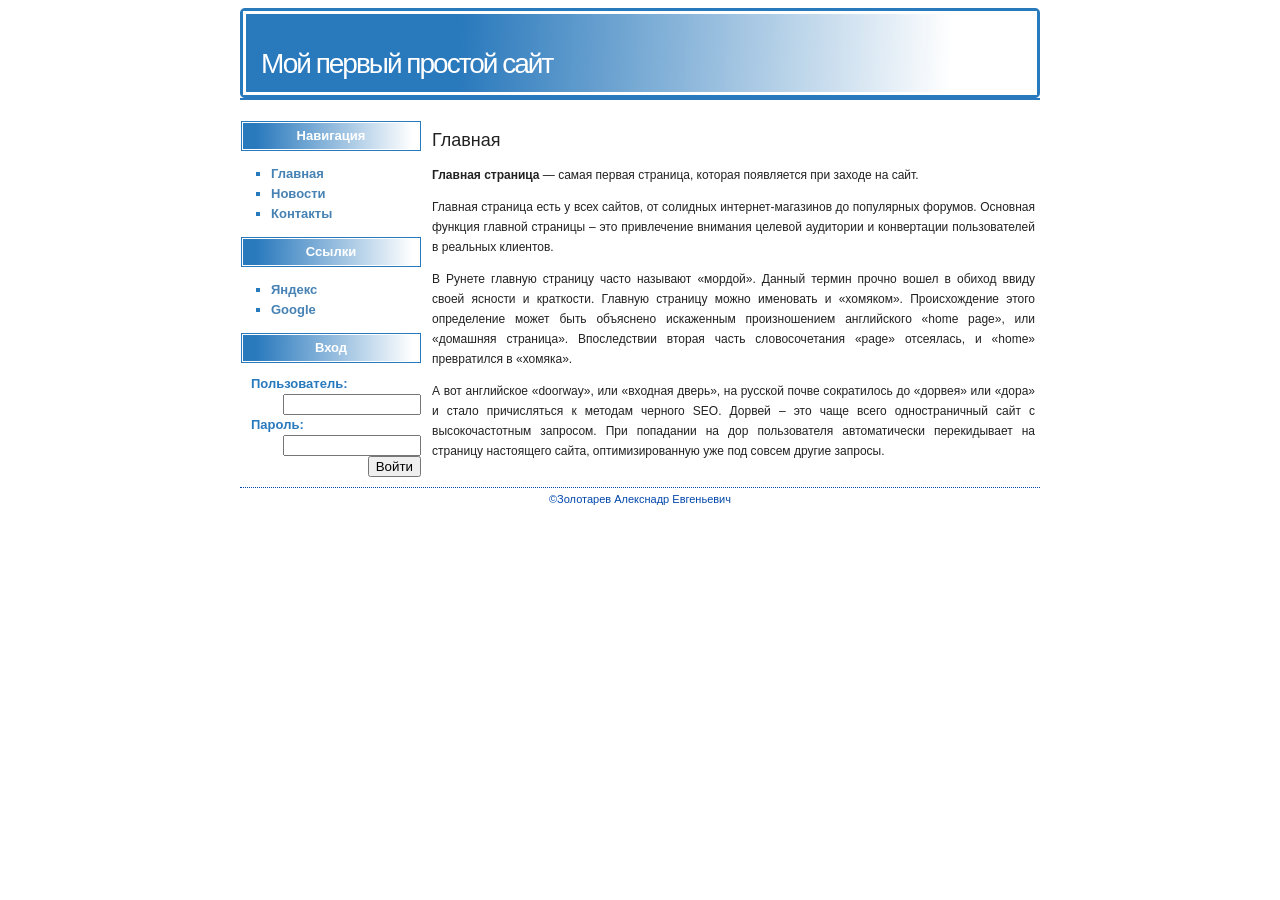
<file: index.html>
<!DOCTYPE html>
<html lang="ru">
<head>
    <meta charset="utf-8">
    <meta name="author" content="Золотарев Алекснадр Евгеньевич">
    <meta name="keywords" content="HTML, CSS, таблицы, сайт, лабораторная работа">
    <meta name="description" content="Лабораторная работа №3: компоновка страниц таблицами, CSS и HTML-формы">
    <meta http-equiv="content-type" content="text/html; charset=utf-8">
    <base href="./">
    <title>Мой первый простой сайт</title>
    <link rel="stylesheet" type="text/css" href="styles/style.css">
</head>
<body>
<table id="main" align="center">
    <tr>
        <td colspan="2" id="header">
            <h1><a href="index.html">Мой первый простой сайт</a></h1>
        </td>
    </tr>
    <tr>
        <td id="left">
            
<h2>Навигация</h2>
<ul>
    <li><a href="index.html">Главная</a></li>
    <li><a href="news.html">Новости</a></li>
    <li><a href="contacts.html">Контакты</a></li>
</ul>

<h2>Ссылки</h2>
<ul>
    <li><a href="https://yandex.ru" target="_blank">Яндекс</a></li>
    <li><a href="https://google.com" target="_blank">Google</a></li>
</ul>

<h2>Вход</h2>
<form action="index.html" method="post">
    Пользователь:<br>
    <div align="right"><input name="login" type="text"></div>
    Пароль:<br>
    <div align="right"><input name="pwd" type="password"></div>
    <div align="right"><input name="ok" type="submit" value="Войти"></div>
</form>

        </td>
        <td id="content">
            <h2>Главная</h2>
      <p><b>Главная страница</b> — самая первая страница, которая появляется при заходе на сайт.</p>
      <p>Главная страница есть у всех сайтов, от солидных интернет-магазинов  до популярных форумов.  Основная функция главной страницы – это привлечение внимания целевой аудитории и  конвертации пользователей в реальных клиентов.</p>
      <p>В Рунете главную страницу часто называют «мордой».  Данный термин прочно вошел в обиход ввиду своей  ясности и краткости.  Главную страницу можно именовать и «хомяком».    Происхождение этого определение может быть объяснено искаженным  произношением английского «home page», или «домашняя страница».  Впоследствии вторая часть словосочетания «page»  отсеялась,    и «home» превратился в «хомяка».</p>
      <p>А вот английское «doorway», или «входная дверь»,  на русской почве сократилось до «дорвея» или «дора» и стало причисляться к методам черного SEO.  Дорвей – это чаще всего одностраничный сайт с высокочастотным  запросом.   При попадании на  дор пользователя автоматически перекидывает на  страницу настоящего сайта, оптимизированную уже под совсем другие запросы.</p>
        </td>
    </tr>
    <tr>
        <td colspan="2" id="footer">&copy;Золотарев Алекснадр Евгеньевич</td>
    </tr>
</table>
</body>
</html>
</file>
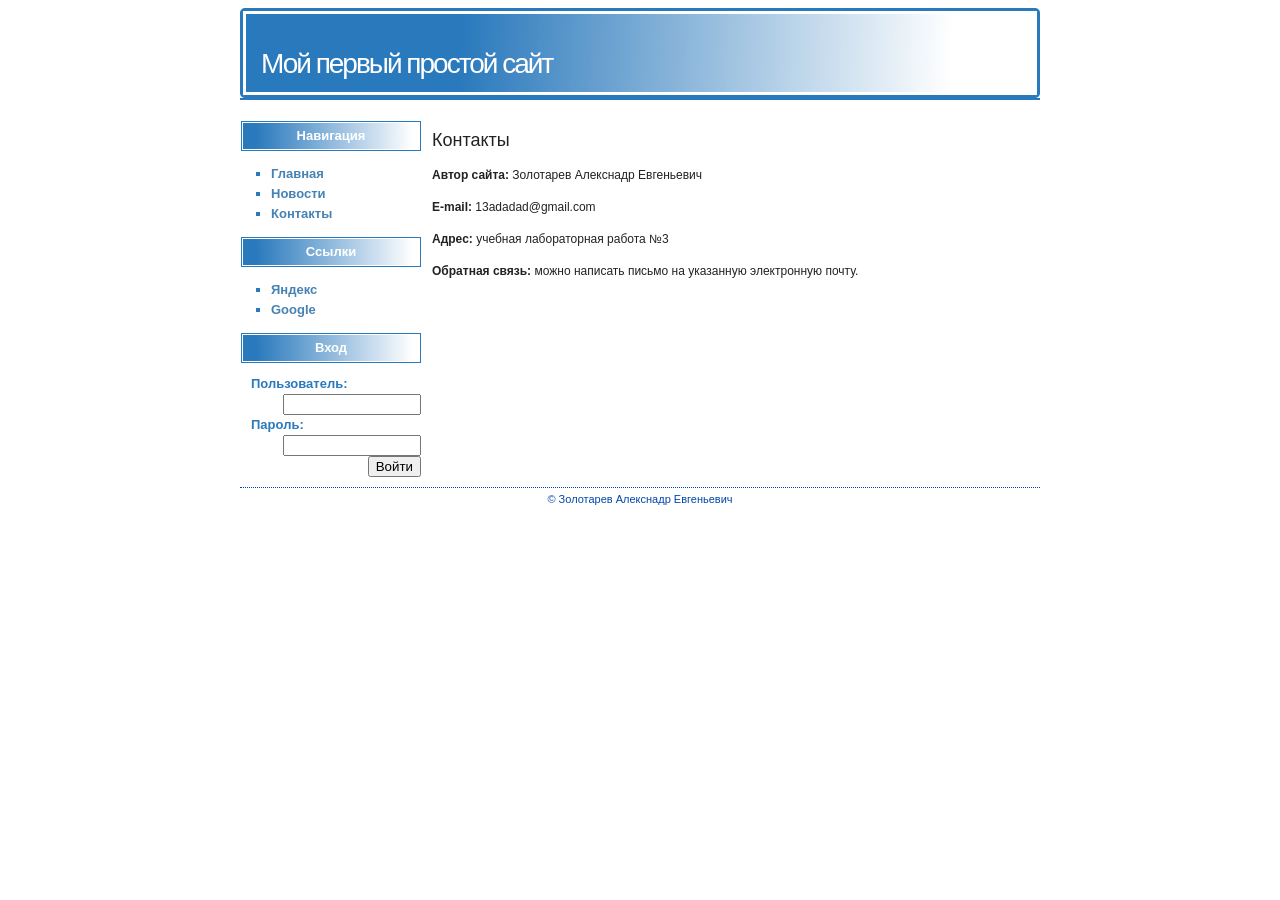
<file: contacts.html>
<!DOCTYPE html>
<html lang="ru">
<head>
    <meta charset="utf-8">
    <meta name="author" content="Золотарев Алекснадр Евгеньевич">
    <meta name="keywords" content="HTML, CSS, таблицы, сайт, лабораторная работа">
    <meta name="description" content="Лабораторная работа №3: компоновка страниц таблицами, CSS и HTML-формы">
    <meta http-equiv="content-type" content="text/html; charset=utf-8">
    <base href="./">
    <title>Мой первый простой сайт</title>
    <link rel="stylesheet" type="text/css" href="styles/style.css">
</head>
<body>
<table id="main" align="center">
    <tr>
        <td colspan="2" id="header">
            <h1><a href="index.html">Мой первый простой сайт</a></h1>
        </td>
    </tr>
    <tr>
        <td id="left">
            
<h2>Навигация</h2>
<ul>
    <li><a href="index.html">Главная</a></li>
    <li><a href="news.html">Новости</a></li>
    <li><a href="contacts.html">Контакты</a></li>
</ul>

<h2>Ссылки</h2>
<ul>
    <li><a href="https://yandex.ru" target="_blank">Яндекс</a></li>
    <li><a href="https://google.com" target="_blank">Google</a></li>
</ul>

<h2>Вход</h2>
<form action="index.html" method="post">
    Пользователь:<br>
    <div align="right"><input name="login" type="text"></div>
    Пароль:<br>
    <div align="right"><input name="pwd" type="password"></div>
    <div align="right"><input name="ok" type="submit" value="Войти"></div>
</form>

        </td>
        <td id="content">
            
<h2>Контакты</h2>
<p><b>Автор сайта:</b> Золотарев Алекснадр Евгеньевич</p>
<p><b>E-mail:</b> 13adadad@gmail.com</p>
<p><b>Адрес:</b> учебная лабораторная работа №3</p>
<p><b>Обратная связь:</b> можно написать письмо на указанную электронную почту.</p>

        </td>
    </tr>
    <tr>
        <td colspan="2" id="footer">&copy; Золотарев Алекснадр Евгеньевич</td>
    </tr>
</table>
</body>
</html>
</file>
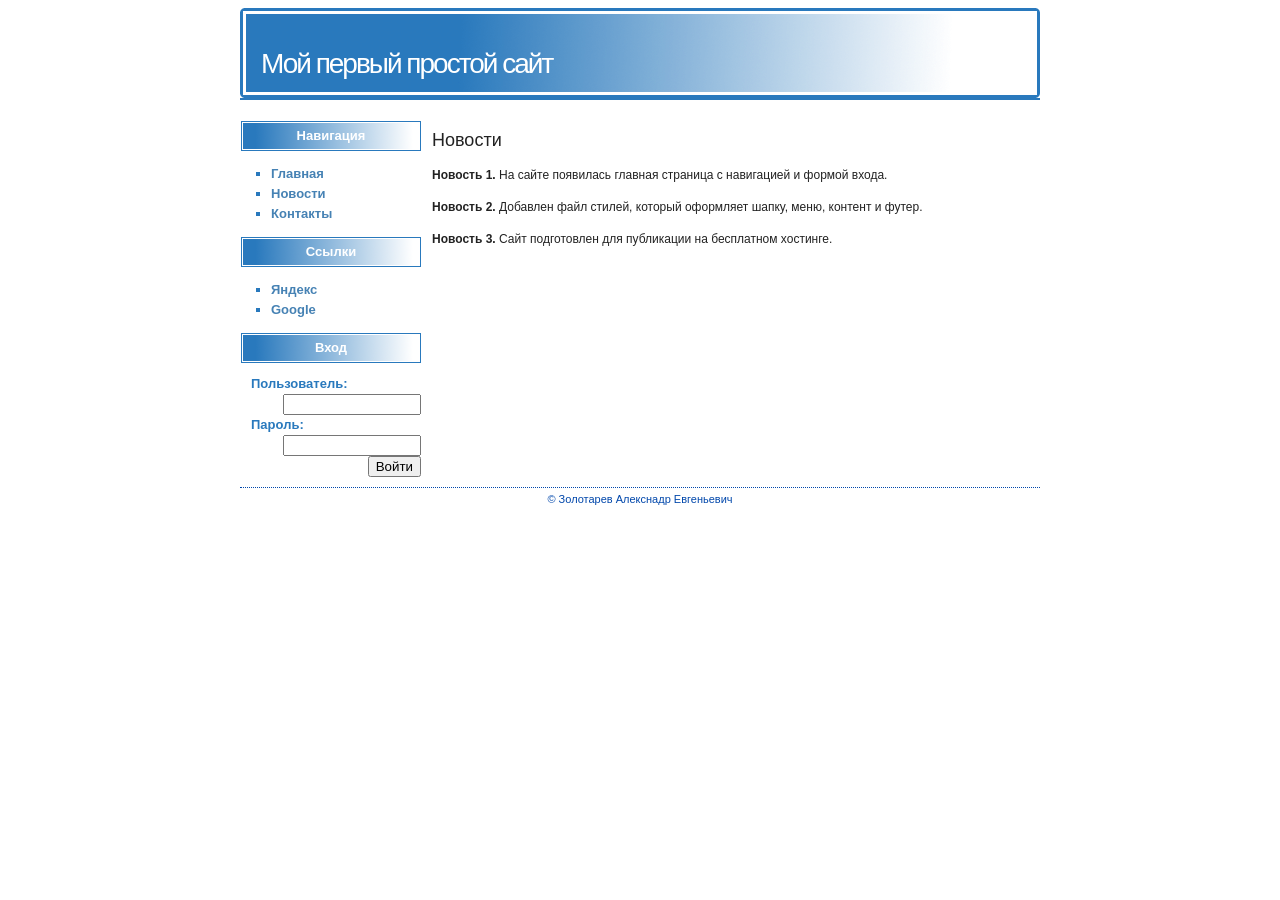
<file: news.html>
<!DOCTYPE html>
<html lang="ru">
<head>
    <meta charset="utf-8">
    <meta name="author" content="Золотарев Алекснадр Евгеньевич">
    <meta name="keywords" content="HTML, CSS, таблицы, сайт, лабораторная работа">
    <meta name="description" content="Лабораторная работа №3: компоновка страниц таблицами, CSS и HTML-формы">
    <meta http-equiv="content-type" content="text/html; charset=utf-8">
    <base href="./">
    <title>Мой первый простой сайт</title>
    <link rel="stylesheet" type="text/css" href="styles/style.css">
</head>
<body>
<table id="main" align="center">
    <tr>
        <td colspan="2" id="header">
            <h1><a href="index.html">Мой первый простой сайт</a></h1>
        </td>
    </tr>
    <tr>
        <td id="left">
            
<h2>Навигация</h2>
<ul>
    <li><a href="index.html">Главная</a></li>
    <li><a href="news.html">Новости</a></li>
    <li><a href="contacts.html">Контакты</a></li>
</ul>

<h2>Ссылки</h2>
<ul>
    <li><a href="https://yandex.ru" target="_blank">Яндекс</a></li>
    <li><a href="https://google.com" target="_blank">Google</a></li>
</ul>

<h2>Вход</h2>
<form action="index.html" method="post">
    Пользователь:<br>
    <div align="right"><input name="login" type="text"></div>
    Пароль:<br>
    <div align="right"><input name="pwd" type="password"></div>
    <div align="right"><input name="ok" type="submit" value="Войти"></div>
</form>

        </td>
        <td id="content">
            
<h2>Новости</h2>
<p><b>Новость 1.</b> На сайте появилась главная страница с навигацией и формой входа.</p>
<p><b>Новость 2.</b> Добавлен файл стилей, который оформляет шапку, меню, контент и футер.</p>
<p><b>Новость 3.</b> Сайт подготовлен для публикации на бесплатном хостинге.</p>

        </td>
    </tr>
    <tr>
        <td colspan="2" id="footer">&copy; Золотарев Алекснадр Евгеньевич</td>
    </tr>
</table>
</body>
</html>
</file>
<file: styles/style.css>
body {
    background-color: #fff;
    font-family: Verdana, Arial, sans-serif;
    font-size: 12px;
    line-height: 20px;
    color: #222;
}

#main {
    width: 800px;
    border: 0;
    border-spacing: 0;
    margin: 0 auto;
}

#header {
    height: 90px;
    background-image: url(images/header.png);
    background-repeat: no-repeat;
    background-color: #2a79bc;
}

#header h1 {
    font-size: 28px;
    letter-spacing: -1px;
    padding: 20px 0 0 20px;
    color: #FF5500;
}

#header h1 a {
    color: #fff;
    text-decoration: none;
    font-weight: 100;
    letter-spacing: -2px;
}

#header h1 a:hover {
    color: #111;
}

a {
    text-decoration: none;
    color: #4682B4;
}

a:hover {
    text-decoration: underline;
    color: #2a52be;
}

#left {
    width: 180px;
    padding-top: 10px;
    padding-bottom: 10px;
    vertical-align: top;
}

#left h2 {
    height: 30px;
    line-height: 30px;
    background-color: #2a79bc;
    background-image: url(images/menu.png);
    background-repeat: no-repeat;
    color: #fff;
    font-size: 13px;
    text-align: center;
}

#left ul {
    list-style-type: square;
    color: #2979BD;
    padding-left: 30px;
    font-size: 13px;
}

#left ul li a {
    text-decoration: none;
    font-weight: 600;
}

#left ul li a:hover {
    text-decoration: underline;
}

#left form {
    color: #2979BD;
    font-size: 13px;
    font-weight: 600;
    padding-left: 10px;
}

#left input[type="text"],
#left input[type="password"] {
    width: 130px;
}

#content {
    text-align: justify;
    padding-top: 15px;
    padding-left: 10px;
    padding-bottom: 10px;
    padding-right: 5px;
    vertical-align: top;
}

#content h2 {
    font-size: 18px;
    font-weight: 100;
}

#content h2 a {
    text-decoration: none;
}

#content h2 a:hover {
    text-decoration: underline;
}

#footer {
    text-align: center;
    font-size: 11px;
    color: #0047ab;
    margin-top: 20px;
    border-top: 1px dotted #0047ab;
}

#footer a {
    color: #0047ab;
}
</file>
